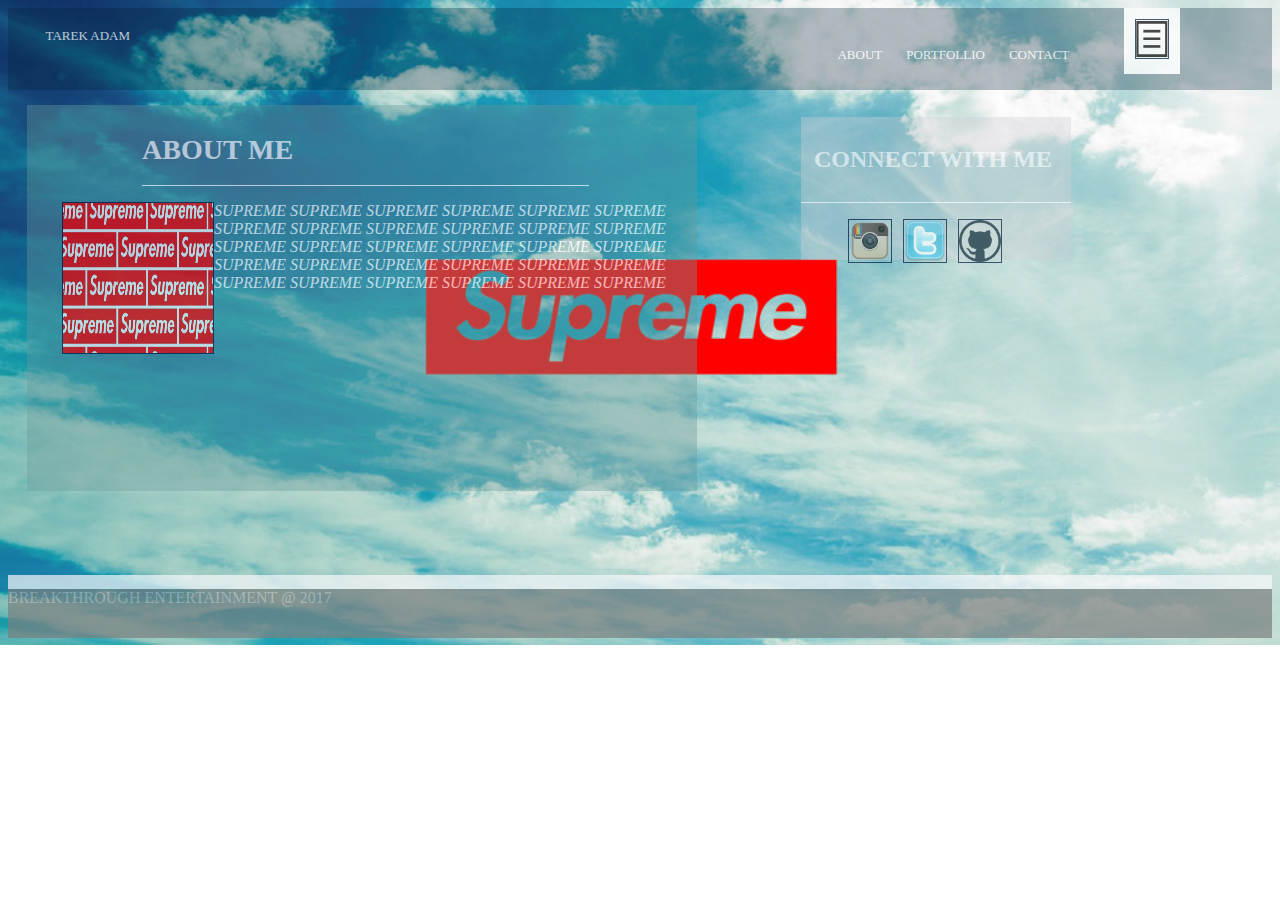
<file: index.html>
<!DOCTYPE html>
<!--about section-->
<html lang="en">
    <head>
                            <meta charset="UTF-8">
                            <meta name="viewport" content="width=device-width, initial-scale=1">
                            <title>Tarek Adam's Portfollio</title>
                            <link rel="stylesheet" type="text/css" href="assets/css/style.css">
<style>
    /*desktop*/
    @media(max-width:980px)
    {
    content
        }
    /*tablet*/
    @media(max-width:768px)
    {
    content
         }
    /*phone*/
    @media(max-width:640px)
    { content
    #toolbar
         {position:static;
                        }
</style>




<body>
<content>
            
<!--Nav Bar-->
<nav id="toolbar">
    <!--header in nav bar-->    
    <header class="name">
    Tarek Adam
    </header>
        
                                <li class="index"><a href="index.html">About</a></li>
                                <li class="portfollio"><a href="Portfollio.html">Portfollio</a></li>
                                <li class="contact"><a href="Contact.html">Contact</a></li>
        
                                    <!-- Nav-BarDropdown Button-->
                                    <div class="dropdown">
                                         <button class="dropbutton"><img src="assets/images/menu.png" class="menu"></button>
                                                <div class="dropdowncontent">
                                                    <a href="index.html">about</a>
                                                    <a href="contact.html">contact</a>
                                                    <a href="portfollio.html">portfollio</a>
                                                </div>
                                    </div>
</nav>
  <!--end of nav bar-->  
                                        
        



<section>
        <section id="content">

                <section class="content1">
                        
                        <section class="contentheader"><h1>About Me</h1></section>
                            
                            <P><img src="assets/images/supreme1.jpg.jpg" class="pic">
                            SUPREME SUPREME SUPREME SUPREME SUPREME SUPREME SUPREME SUPREME SUPREME SUPREME SUPREME SUPREME SUPREME SUPREME SUPREME SUPREME SUPREME SUPREME SUPREME SUPREME SUPREME SUPREME SUPREME SUPREME SUPREME SUPREME SUPREME SUPREME SUPREME SUPREME 
                            </P> 
                </section>                  
        </section>  
       




                
<!-- sidebar -->
                <section id="buttonsquare">
                        
                        <div class="text"><h1>Connect With Me</h1></div>
                        
                        <ul>
                    <li class="box"><a href="#in"><img src="assets/images/in.jpg" height="42" width="42"></a></li>
                    <li class="box"><a href="#twitter"><img src="assets/images/twitter.jpg" height="42" width="42"></a></li>
                    <li class="box"><a href="#facebook"><img src="assets/images/facebook.jpg" height="42" width="42"></a></li>
                        </ul>
                
                </section>
</section>
                                      


<!-- footer -->

    <footer class="footers">
        

        <div class="footer1"></div>
                

                <div class="footer2">
                    <div class="one">Breakthrough Entertainment @ 2017</div>
                </div>
    </footer>




</content>
</body>
</html>
</file>
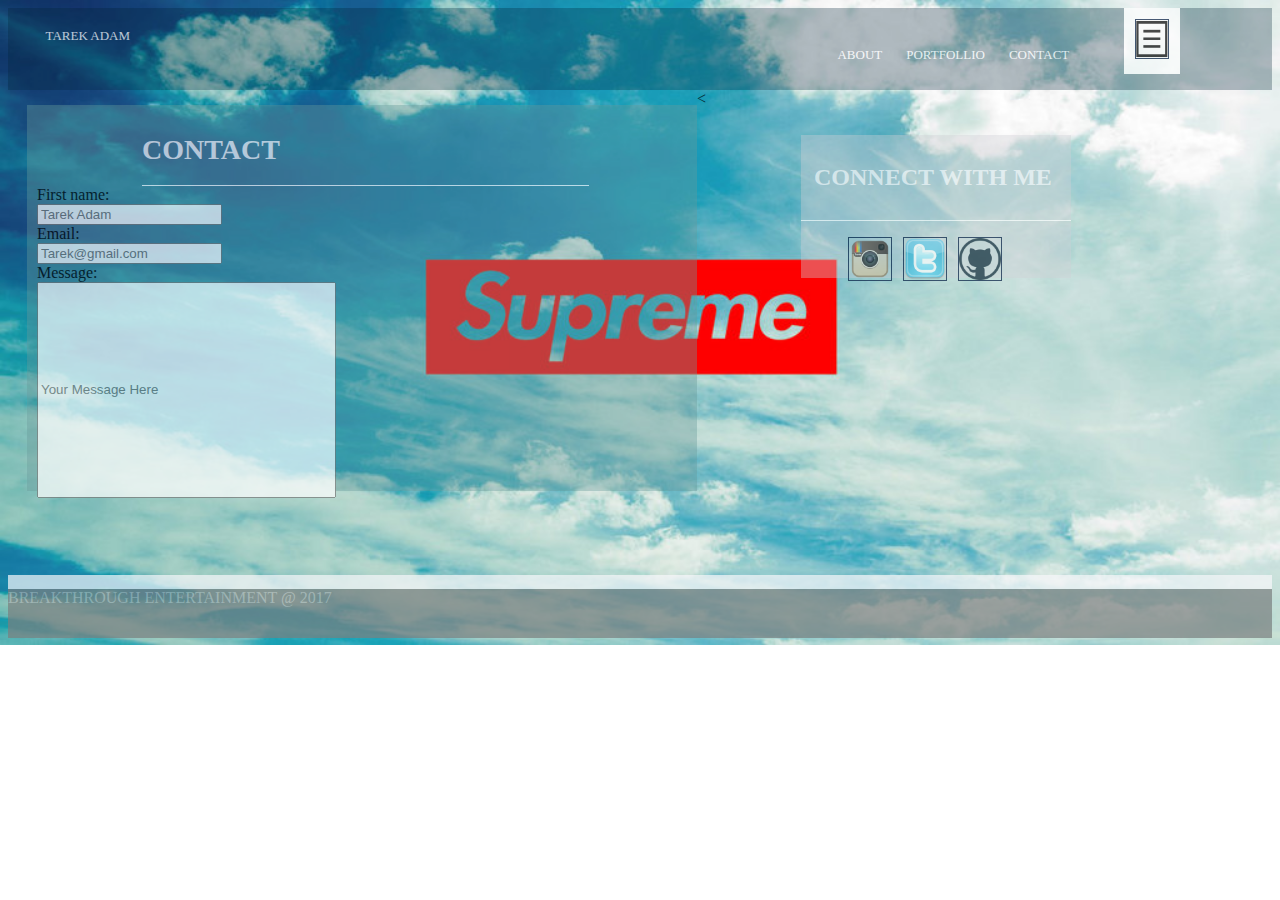
<file: contact.html>
<!DOCTYPE html>
<!-- Contact Section -->
<html lang="en">


<head>
<meta charset="UTF-8">
    		<title>Tarek Adam's Portfollio</title>
			<link rel="stylesheet" type="text/css" href="assets/css/style.css">
 			<meta name="viewport" content="width=device-width, initial-scale=1">


	<style>
	/*desktop*/
	@media(max-width:980px)
	{
		content
	}
	/*tablet*/
	@media(max-width:768px)
	{
	content
	}
	/*phone*/
	@media(max-width:640px)
	{content
		#toolbar{
		position:static;
      	display:none;
				}

	}
	
	</style>
</head>


<body>
<content>
			


<!-- header -->
			<Header id="toolbar">
                		<div class="name">Tarek Adam</div>
        					
        					<li class="index"><a href="index.html">About</a></li>
                			<li class="portfollio"><a href="Portfollio.html">Portfollio</a></li>
                			<li class="contact"><a href="Contact.html">Contact</a></li>
        		<!-- dropdown menu -->
        								<div class="dropdown">
											<button class="dropbutton"><img src="assets/images/menu.png" class="menu"></button>
												<div class="dropdowncontent">
														<a href="index.html">about</a>
														<a href="contact.html">contact</a>
														<a href="portfollio.html">portfollio</a>
												</div>
										</div>
       		 </Header>
    
 




<!-- start of form -->
<section>                                       

			<section id="content">

        						<section class="content1">
    									<section class="contentheader"><h1>Contact</h1></section>
					
				<form class="form">
  					First name:<br>
  						<input type="text" name="firstname" placeholder="Tarek Adam"><br>
  					Email:<br>
  						<input type="text" name="email" placeholder="Tarek@gmail.com"><br>
 					Message:<br>
  						<input class ="texts" type="text" name="message" width="100" height="1000" placeholder="Your Message Here"><br>
				</form>
      
        						</section>  
       
			</section>


<<div id="e"></div>


		<section id="buttonsquare">
				<div class="text"><h1>Connect With Me</h1></div>
				<ul>
				    <li class="box"><a href="#in"><img src="assets/images/in.jpg" height="42" width="42"></a></li>
				    <li class="box"><a href="#twitter"><img src="assets/images/twitter.jpg" height="42" width="42"></a></li>
				    <li class="box"><a href="#facebook"><img src="assets/images/facebook.jpg" height="42" width="42"></a></li>
				</ul>
		</section>				         

</section>
				                                        
<!-- end of form -->




<!-- start of footer -->
<div class="footers">
        

        <div class="footer1"></div>
                

                <div class="footer2">
                    <div class="one">Breakthrough Entertainment @ 2017</div>
                </div>
    </div>




</content>
</body>
</html>
</file>
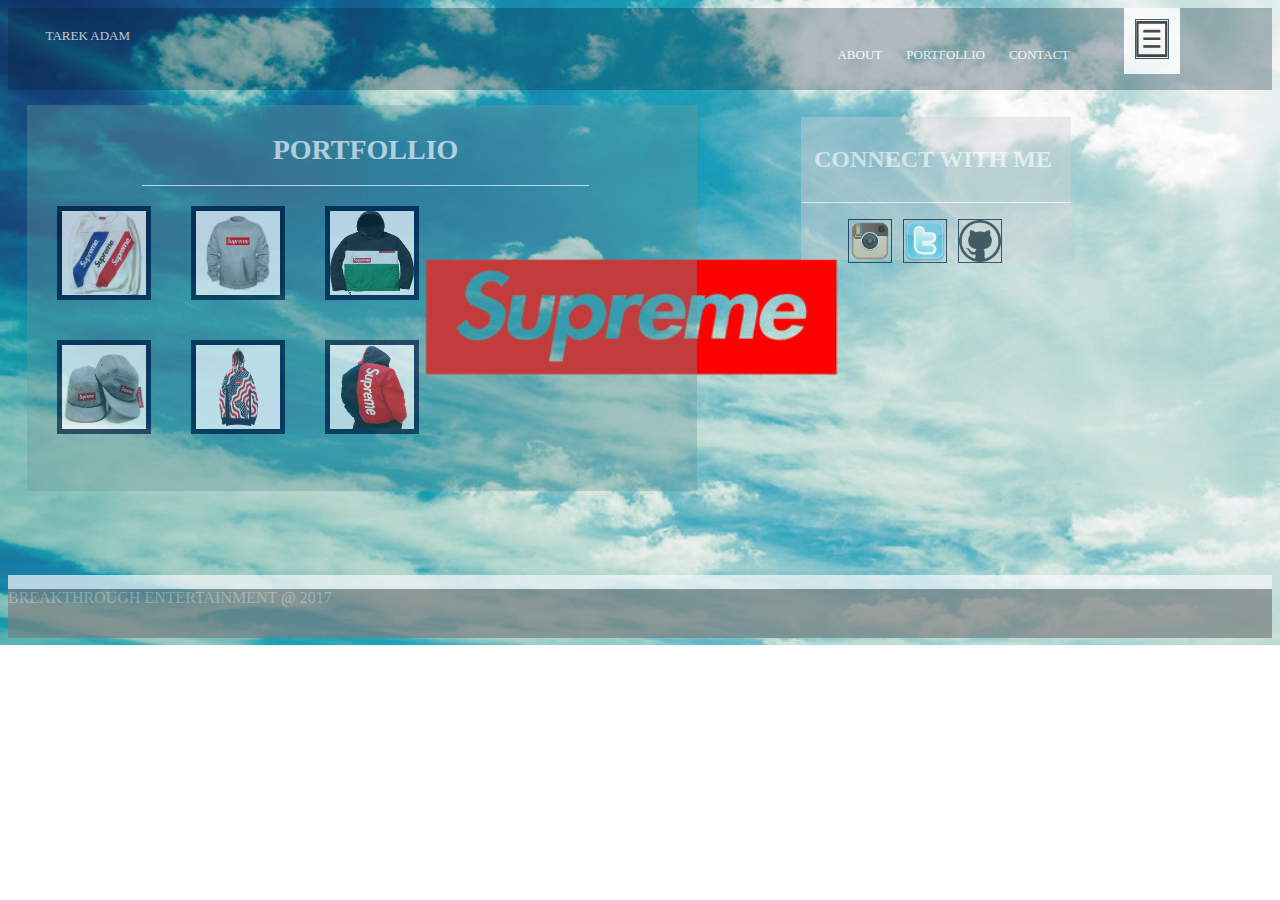
<file: portfollio.html>
<!DOCTYPE html>
<!--Portfollio Section-->
<html lang="en">


<head>
							  <meta charset="UTF-8">
    						<title>Tarek Adam's Portfollio</title>
<!--css links--><meta name="viewport" content="width=device-width, initial-scale=1">		
						    <link rel="stylesheet" type="text/css" href="assets/css/style.css">
<style>
  /*desktop*/
    @media(max-width:980px){
      .content
    }
/*tablet*/
    @media(max-width:768px){
    .content
    }
/*phone*/
    @media(max-width:640px)
    {.content
    #toolbar
          {position:static;
    }
    }
</style>
</head>


<body>
	<content>        
        	

<!--start of navbar-->
        	<nav id="toolbar">
                
<!--name in navbar-->
                <div class="name">Tarek Adam</div>
        				
<!--links in navbar-->
        				<li class="index"><a href="index.html">About</a></li>
                		<li class="portfollio"><a href="Portfollio.html">Portfollio</a></li>
                		<li class="contact"><a href="Contact.html">Contact</a></li>
        								
<!--dropdown menu navbar-->
        								<div class="dropdown">
											<button class="dropbutton"><img src="assets/images/menu.png" class="menu"></button>
												
														<div class="dropdowncontent">
															<a href="index.html">about</a>
															<a href="contact.html">contact</a>
															<a href="portfollio.html">portfollio</a>
														</div>
										</div>
        	</nav>
    
 



 



<!-- start of Portfollio -->
 <section>                                       
				<content id="content">
	
       			 <section class="content1">
    							<section class="contentheader"><center><h1>Portfollio</h1></center></section>
	
							<section class="pictures">
					<img src="assets/images/1.jpg" height="84" width="84" class="pic1">
  					<img src="assets/images/2.jpg" height="84" width="84" class="pic2">
  					<img src="assets/images/3.jpg" height="84" width="84" class="pic3">
  					<img src="assets/images/4.jpg" height="84" width="84" class="pic4">
  					<img src="assets/images/5.jpg" height="84" width="84" class="pic5">
  					<img src="assets/images/6.jpg" height="84" width="84" class="pic6">
  							</section>
  				</section>
 
       			</content>



			<section id="buttonsquare">
				<div class="text"><h1>Connect With Me</h1></div>
					<ul>
    				<li class="box"><a href="#in"><img src="assets/images/in.jpg" height="42" width="42"></a></li>
    				<li class="box"><a href="#twitter"><img src="assets/images/twitter.jpg" height="42" width="42"></a></li>
    				<li class="box"><a href="#facebook"><img src="assets/images/facebook.jpg" height="42" width="42"></a></li>
					</ul>
			</section>
         
                                       
</section>
<!-- end of portfolio -->

<!-- start of footer -->
<div class="footers">
        

        <div class="footer1"></div>
                

                <div class="footer2">
                    <div class="one">Breakthrough Entertainment @ 2017</div>
                </div>
    </div>

	</content>
</body>





</html>
</file>
<file: assets/css/style.css>
.footers{
	margin-top: 45px;
    clear: both;
    float: left;
    width: 100%;
}
#toolbar{	
	background: rgba(3, 36, 56, 0.42);
    background-size: cover;

}
.name {
    float: left;
    color: white;
    margin-left: 2%;
    line-height: 71px;
    width: 109px;
    height: 80px;
    text-align: center;
    font-family: "alternate-gothic-no-3-d";
    text-transform: uppercase;
    font-size: 13px;
    font-style: normal;
    font-variant: normal;
    font-weight: 500;
    margin-top: -8px;
						}
li {
	loat: left;
    line-height: 71px;
    list-style-type: none;
    color: #389c90;
    display: inline-block;
    font-size: 13px;
    font-family: "alternate-gothic-no-3-d";
    text-transform: uppercase;
    list-style-type: none;
    margin-left: 7px;

						}

a {
	    color: #f8f8fb;
	text-decoration: none;
						}
.index{
	    margin-left: 55%;

						}

.contact {
margin-left: 20px;
margin-right: 51px;
						}

.portfollio {
margin-left: 20px;
						}
.about1 {
	list-style-type: none;
	margin-left: 50%;
						}


#content
{
	background-color:#f8f8fb;
	
width: 650px;
}

.content1
{

	
	float: left;
    padding: 10px;
    background-color: #7a7f7e;
    width: 35%;
    
    margin-left: 19px;
    background-color: rgba(105, 154, 154, 0.55);
    height: 548px;
    width: 298px;
    margin-bottom: 39px;
    height: 366px;
    margin-top: 15px;
    width:650px;
}
.color{
	background-color: black;
}





.contentheader
{

float: left;
    margin-left: 105px;
    font-size: 14px;
    font-family: "alternate-gothic-no-3-d";
    text-transform: uppercase;
    list-style-type: none;
border-bottom: 1px solid white;

}

body
{
background: url("../images/supreme.jpg.jpg") no-repeat 0 0;
background-size:cover;
opacity: 0.7;

}
.pic{
	
	float: left;
    clear: both;
    overflow: auto;
    width: 150px;
    height: 150px;
    padding-right: 0px;
}

p 
{
	float: right;
    margin-left: 25px;
    font-style: oblique;
    color: white;

}
#buttonsquare
{
	
	
	
    height: 143px;
    float: right;
    background-color: rgba(208, 208, 214, 0.54);
    margin-right: 201px;
    display: block;
    margin-top: 27px;
	width: 270px;
}
.footer1{
	background-color: #f8f8fb;
    height: 14px;
    clear: both;

}
.footer2{
	height: 49px;
	background-color: #7a7f7f;

}
.box
{margin-right: 40px
	cursor:pointer;



}
.text{
	
	font-weight: 500;
	font-family: "alternate-gothic-no-3-d";
	text-transform: uppercase;
	font-size: 12px;
	font-style: normal;
	font-variant: normal;
	font-weight: 500;
	padding: 13px;
	border-bottom: 1px solid white;

}
h1{    color: #f8f8fb;
    	width: 447px;
}

.dropbutton {
    background-color: white;
    color: white;
    padding: 11px;
    font-size: 16px;
    border: none;
    cursor: pointer;
}

.dropdown {
    position: relative;
    display: inline-block;
}


.dropdowncontent {
    display: none;
    position: absolute;
    background-color: #f9f9f9;
    min-width: 160px;
    box-shadow: 0px 8px 16px 0px rgba(0,0,0,0.2);
    z-index: 1;
}


.dropdowncontent a {
    color: black;
    padding: 12px 16px;
    text-decoration: none;
    display: block;
}

/* Change color of dropdown links on hover */
.dropdowncontent a:hover {background-color: gray}

/* Show the dropdown menu on hover */
.dropdown:hover .dropdowncontent {
    display: block;
}

/* Change the background color of the dropdown button when the dropdown content is shown */
.dropdown:hover .dropbutton {
    background-color: gray;
}
.menu{
	height: 38px;
    width: 32px;
}
.form
{
	clear:both;
	float: left
}
.pic1
{
    float: left;
    margin:20px;
    border:5px solid #021a40;
 clear:both;
 
}
 .pic2
 {
    float: left;
    margin:20px;
    border:5px solid #021a40;

 }
.pic3
{
    float: left;
	margin:20px;
    border:5px solid #021a40;
}

.pic4{
    clear:both;
    float: left;
    margin:20px;
    border:5px solid #021a40;
}

.pic5{
    float: left;
    margin:20px;
    border:5px solid #021a40;

}
.pic6{
    float: left;
    margin:20px;
    border:5px solid #021a40;
}
 img {
 	 border:1px solid #021a40;
 }
 .one
 {
 	font-family: "alternate-gothic-no-3-d";
    text-transform: uppercase;
    color: rgba(249, 249, 249, 0.42);
 }
 .texts
 {width: 291px;
    height: 210px;
 }

 content
 {
 	width: 960px;

 }
</file>
